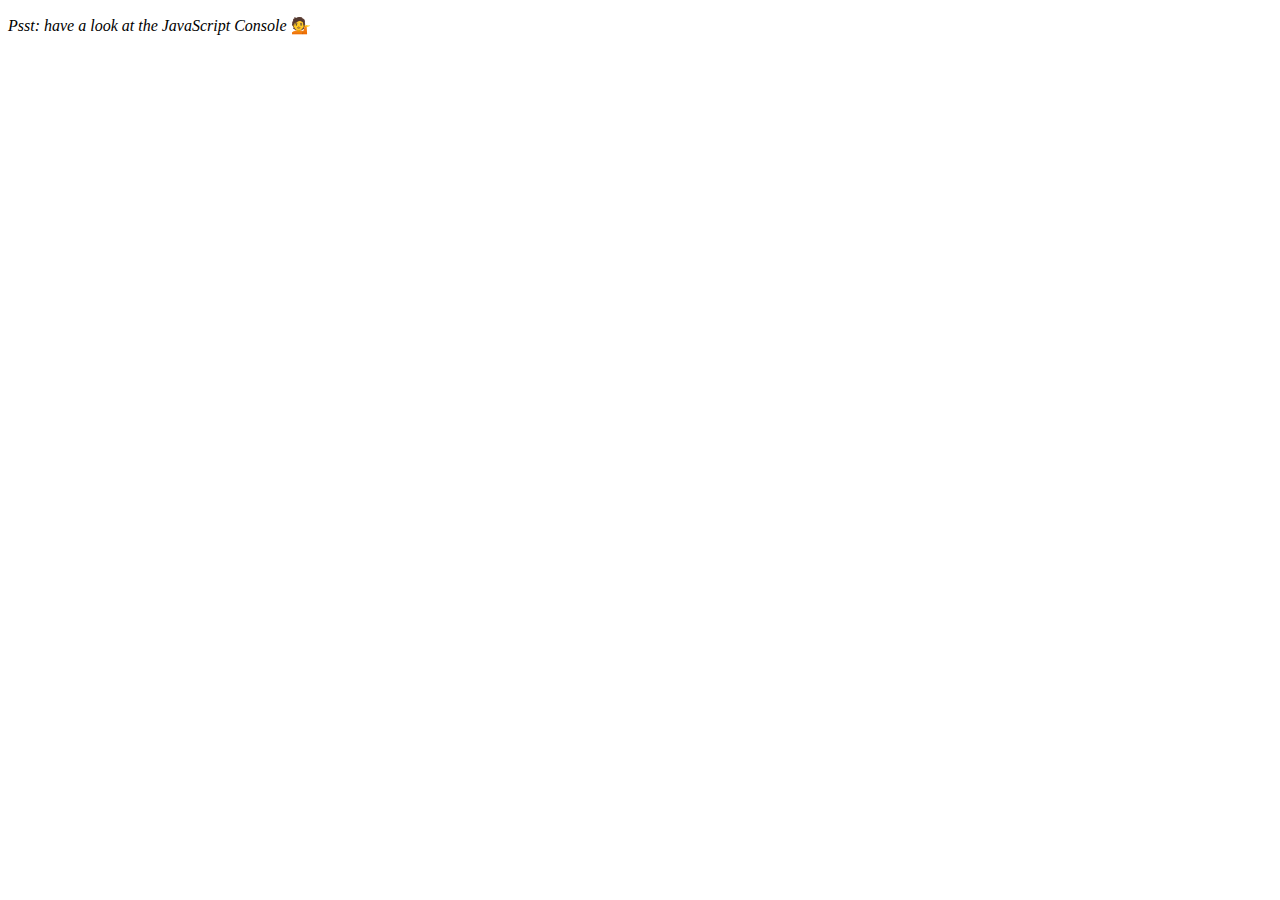
<file: ArrayPractice/index.html>
<!DOCTYPE html>
<html lang="en">
<head>
  <meta charset="UTF-8">
  <title>Array Cardio 💪</title>
</head>
<body>
  <p><em>Psst: have a look at the JavaScript Console</em> 💁</p>
  <script>
    // Get your shorts on - this is an array workout!
    // ## Array Cardio Day 1

    // Some data we can work with

    const inventors = [
      { first: 'Albert', last: 'Einstein', year: 1879, passed: 1955 },
      { first: 'Isaac', last: 'Newton', year: 1643, passed: 1727 },
      { first: 'Galileo', last: 'Galilei', year: 1564, passed: 1642 },
      { first: 'Marie', last: 'Curie', year: 1867, passed: 1934 },
      { first: 'Johannes', last: 'Kepler', year: 1571, passed: 1630 },
      { first: 'Nicolaus', last: 'Copernicus', year: 1473, passed: 1543 },
      { first: 'Max', last: 'Planck', year: 1858, passed: 1947 },
      { first: 'Katherine', last: 'Blodgett', year: 1898, passed: 1979 },
      { first: 'Ada', last: 'Lovelace', year: 1815, passed: 1852 },
      { first: 'Sarah E.', last: 'Goode', year: 1855, passed: 1905 },
      { first: 'Lise', last: 'Meitner', year: 1878, passed: 1968 },
      { first: 'Hanna', last: 'Hammarström', year: 1829, passed: 1909 }
    ];

    const people = [
      'Bernhard, Sandra', 'Bethea, Erin', 'Becker, Carl', 'Bentsen, Lloyd', 'Beckett, Samuel', 'Blake, William', 'Berger, Ric', 'Beddoes, Mick', 'Beethoven, Ludwig',
      'Belloc, Hilaire', 'Begin, Menachem', 'Bellow, Saul', 'Benchley, Robert', 'Blair, Robert', 'Benenson, Peter', 'Benjamin, Walter', 'Berlin, Irving',
      'Benn, Tony', 'Benson, Leana', 'Bent, Silas', 'Berle, Milton', 'Berry, Halle', 'Biko, Steve', 'Beck, Glenn', 'Bergman, Ingmar', 'Black, Elk', 'Berio, Luciano',
      'Berne, Eric', 'Berra, Yogi', 'Berry, Wendell', 'Bevan, Aneurin', 'Ben-Gurion, David', 'Bevel, Ken', 'Biden, Joseph', 'Bennington, Chester', 'Bierce, Ambrose',
      'Billings, Josh', 'Birrell, Augustine', 'Blair, Tony', 'Beecher, Henry', 'Biondo, Frank'
    ];
    
    // Array.prototype.filter()
    // 1. Filter the list of inventors for those who were born in the 1500's
    const fifteen = inventors.filter(inventor => (inventor.year >= 1500 && inventor.year < 1600));
    console.table(fifteen);

    // Array.prototype.map()
    // 2. Give us an array of the inventors first and last names
    const fullName = inventors.map(inventor => `${inventor.first} ${inventor.last}`);
    console.log(fullName);

    // Array.prototype.sort()
    // 3. Sort the inventors by birthdate, oldest to youngest
    const orderedList = inventors.sort((a,b) => a.year > b.year ? 1: -1);
    console.table(orderedList)

    // Array.prototype.reduce()
    // 4. How many years did all the inventors live all together?
    const totalYears = inventors.reduce((total, inventor) =>{
        return total +(inventor.passed - inventor.year);
    }, 0);
    console.log(totalYears);

    // 5. Sort the inventors by years lived
    const oldest = inventors.sort(function(a,b){
        const ageA = a.passed - a.year;
        const ageB = b.passed - b.year;
        return ageA>ageB ? -1: 1; 
    })
    console.table(oldest);

    // 6. create a list of Boulevards in Paris that contain 'de' anywhere in the name
    // https://en.wikipedia.org/wiki/Category:Boulevards_in_Paris
    // const category = document.querySelector('.mw-category');
    // const links = Array.from(category.querySelectorAll('a'));
    // const de = links
    // .map(link => link.textContent)
    // .filter(streetname => streetName.include('de'));


    // 7. sort Exercise
    // Sort the people alphabetically by last name
    const alphabetically = people.sort((lastOne, nextOne) =>{
        const [alast, afirst] = lastOne.split(', ');
        const [blast, bfirst] = nextOne.split(', ');
        return alast > blast ? 1: - 1;
    });
    console.log(alphabetically);

    // 8. Reduce Exercise
    // Sum up the instances of each of these
    const data = ['car', 'car', 'truck', 'truck', 'bike', 'walk', 'car', 'van', 'bike', 'walk', 'car', 'van', 'car', 'truck' ];

    const transport = data.reduce(function(obj, item){
        if (!obj[item]){
            obj[item] = 0;
        }
        obj[item]++;
        return obj;
    }, {});
    console.log(transport);
    
  </script>
</body>
</html>
</file>
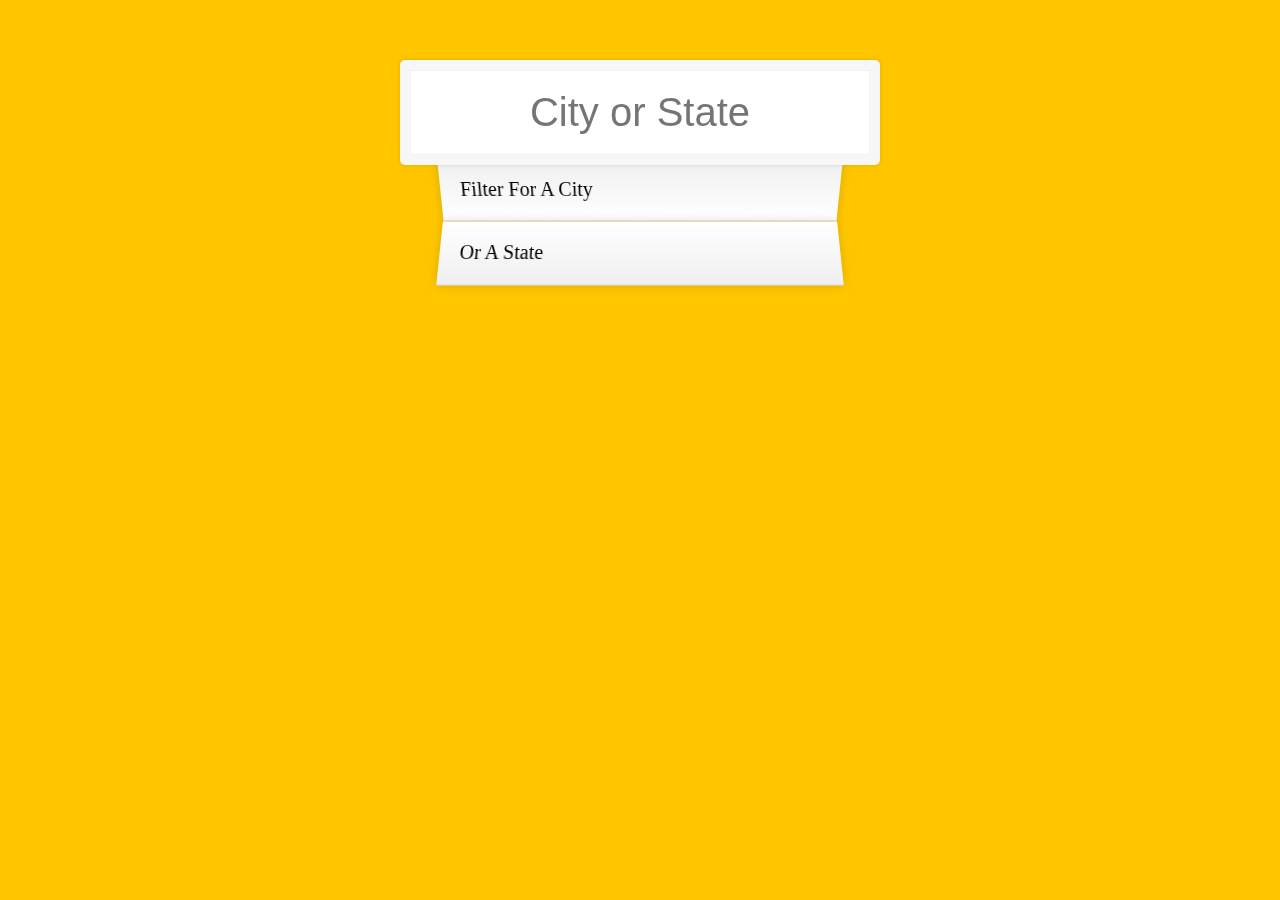
<file: Type Ahead/index.html>
<!DOCTYPE html>
<html lang="en">
<head>
  <meta charset="UTF-8">
  <title>Type Ahead 👀</title>
  <link rel="stylesheet" href="style.css">
</head>
<body>

  <form class="search-form">
    <input type="text" class="search" placeholder="City or State">
    <ul class="suggestions">
      <li>Filter for a city</li>
      <li>or a state</li>
    </ul>
  </form>
<script>
const endpoint = 'https://gist.githubusercontent.com/Miserlou/c5cd8364bf9b2420bb29/raw/2bf258763cdddd704f8ffd3ea9a3e81d25e2c6f6/cities.json';

const cities = [];
fetch(endpoint)
    .then(blob => blob.json())
    .then(data => cities.push(...data))

function findMatches(wordToMatch, cities){
    return cities.filter(place => {
        const regex = new RegExp(wordToMatch, 'gi');
        return place.city.match(regex) || place.state.match(regex)
    });
}
  
function numberWithCommas(x) {
    return x.toString().replace(/\B(?=(\d{3})+(?!\d))/g, ",");
}

function displayMatches(){
    const matchArray = findMatches(this.value, cities);
    const html = matchArray.map(place => {
        const regex = new RegExp(this.value, 'gi');
        const cityName = place.city.replace(regex, `<span class="hl">${this.value}</span>`);
        const stateName = place.state.replace(regex, `<span class="hl">${this.value}</span>`);
        return `
        <li>
            <span class="name">${cityName}, ${stateName}</span>
            <span class="population">${numberWithCommas(place.population)}</span>
        </li>
        `;
    }).join('');
    suggestions.innerHTML = html;
}

const searchInput = document.querySelector('.search');
const suggestions = document.querySelector('.suggestions');

searchInput.addEventListener('change', displayMatches);
searchInput.addEventListener('keyup', displayMatches);
</script>
</body>
</html>
</file>
<file: Type Ahead/style.css>
html {
    box-sizing: border-box;
    background: #ffc600;
    font-family: 'helvetica neue';
    font-size: 20px;
    font-weight: 200;
  }
  
  *, *:before, *:after {
    box-sizing: inherit;
  }
  
  input {
    width: 100%;
    padding: 20px;
  }
  
  .search-form {
    max-width: 400px;
    margin: 50px auto;
  }
  input.search {
    margin: 0;
    text-align: center;
    outline: 0;
    border: 10px solid #F7F7F7;
    width: 120%;
    left: -10%;
    position: relative;
    top: 10px;
    z-index: 2;
    border-radius: 5px;
    font-size: 40px;
    box-shadow: 0 0 5px rgba(0, 0, 0, 0.12), inset 0 0 2px rgba(0, 0, 0, 0.19);
  }
  
  .suggestions {
    margin: 0;
    padding: 0;
    position: relative;
    /*perspective: 20px;*/
  }
  
  .suggestions li {
    background: white;
    list-style: none;
    border-bottom: 1px solid #D8D8D8;
    box-shadow: 0 0 10px rgba(0, 0, 0, 0.14);
    margin: 0;
    padding: 20px;
    transition: background 0.2s;
    display: flex;
    justify-content: space-between;
    text-transform: capitalize;
  }
  
  .suggestions li:nth-child(even) {
    transform: perspective(100px) rotateX(3deg) translateY(2px) scale(1.001);
    background: linear-gradient(to bottom,  #ffffff 0%,#EFEFEF 100%);
  }
  
  .suggestions li:nth-child(odd) {
    transform: perspective(100px) rotateX(-3deg) translateY(3px);
    background: linear-gradient(to top,  #ffffff 0%,#EFEFEF 100%);
  }
  
  span.population {
    font-size: 15px;
  }
  
  .hl {
    background: #ffc600;
  }
</file>
